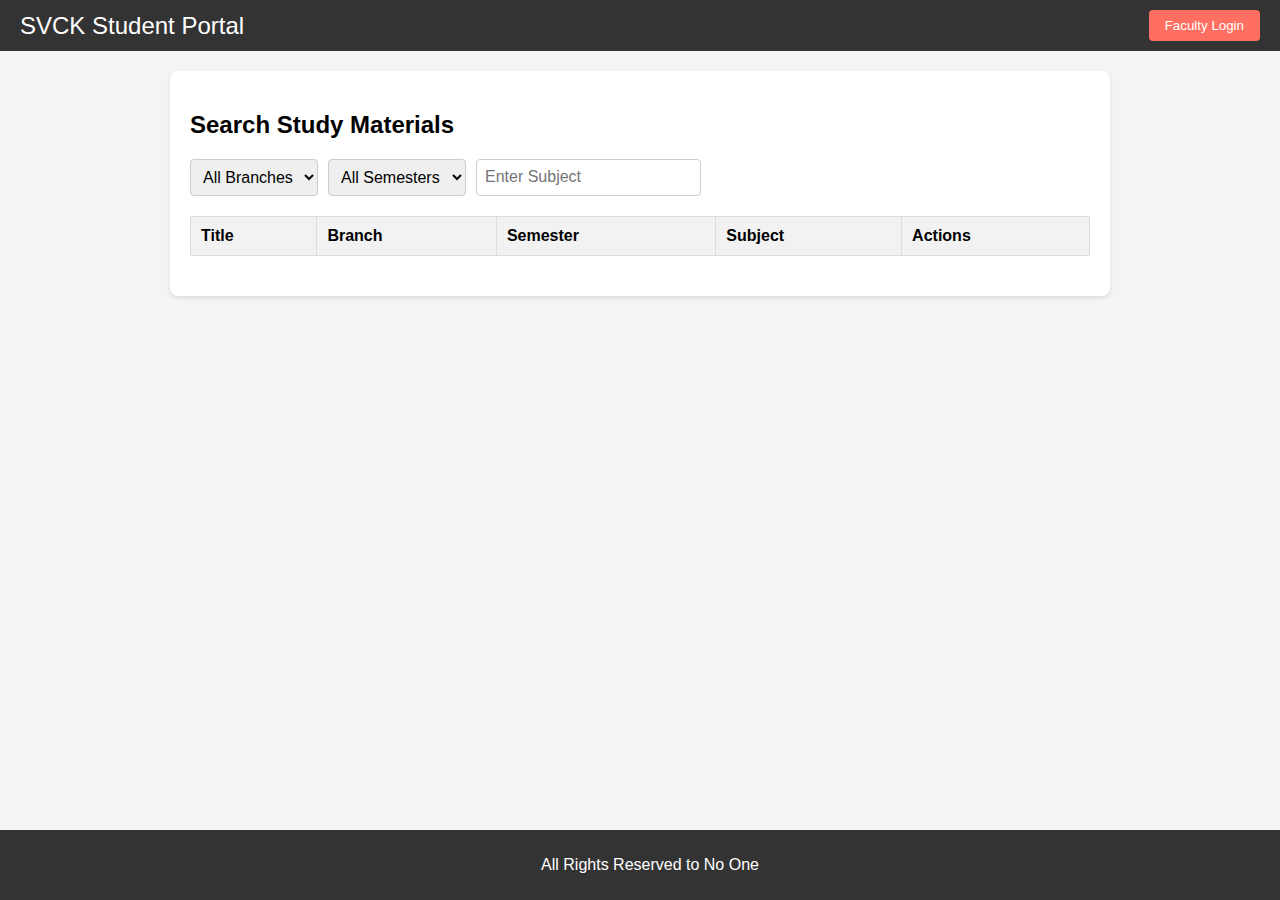
<file: index.html>
<!DOCTYPE html>
<html lang="en">
<head>
  <meta charset="UTF-8" />
  <meta name="viewport" content="width=device-width, initial-scale=1.0" />
  <title>SVCK Student Portal</title>
  <link rel="stylesheet" href="styles.css" />
  <script src="script_student.js" defer></script>
</head>
<body>
  <nav class="navbar">
    <div class="nav-container">
      <a href="#" class="brand">SVCK Student Portal</a>
      <button class="faculty-login-btn" onclick="redirectToFacultyLogin()">Faculty Login</button>
    </div>
  </nav>
  <div class="container">
    <h2>Search Study Materials</h2>
    <div class="filters">
      <select id="filterBranch" onchange="fetchMaterials()">
        <option value="all">All Branches</option>
        <option value="CSE">CSE</option>
        <option value="ECE">ECE</option>
        <option value="CSM">CSM</option>
      </select>
      <select id="filterSemester" onchange="fetchMaterials()">
        <option value="all">All Semesters</option>
        <option value="1">1st Semester</option>
        <option value="2">2nd Semester</option>
        <option value="3">3rd Semester</option>
        <option value="4">4th Semester</option>
      </select>
      <input type="text" id="filterSubject" placeholder="Enter Subject" onkeyup="fetchMaterials()" />
    </div>
    <table id="materialsTable">
      <thead>
        <tr>
          <th>Title</th>
          <th>Branch</th>
          <th>Semester</th>
          <th>Subject</th>
          <th>Actions</th>
        </tr>
      </thead>
      <tbody>
        <!-- Materials will be loaded here -->
      </tbody>
    </table>
  </div>

  <!-- Footer -->
  <footer class="footer">
    <p>All Rights Reserved to No One</p>
  </footer>
</body>
</html>
</file>
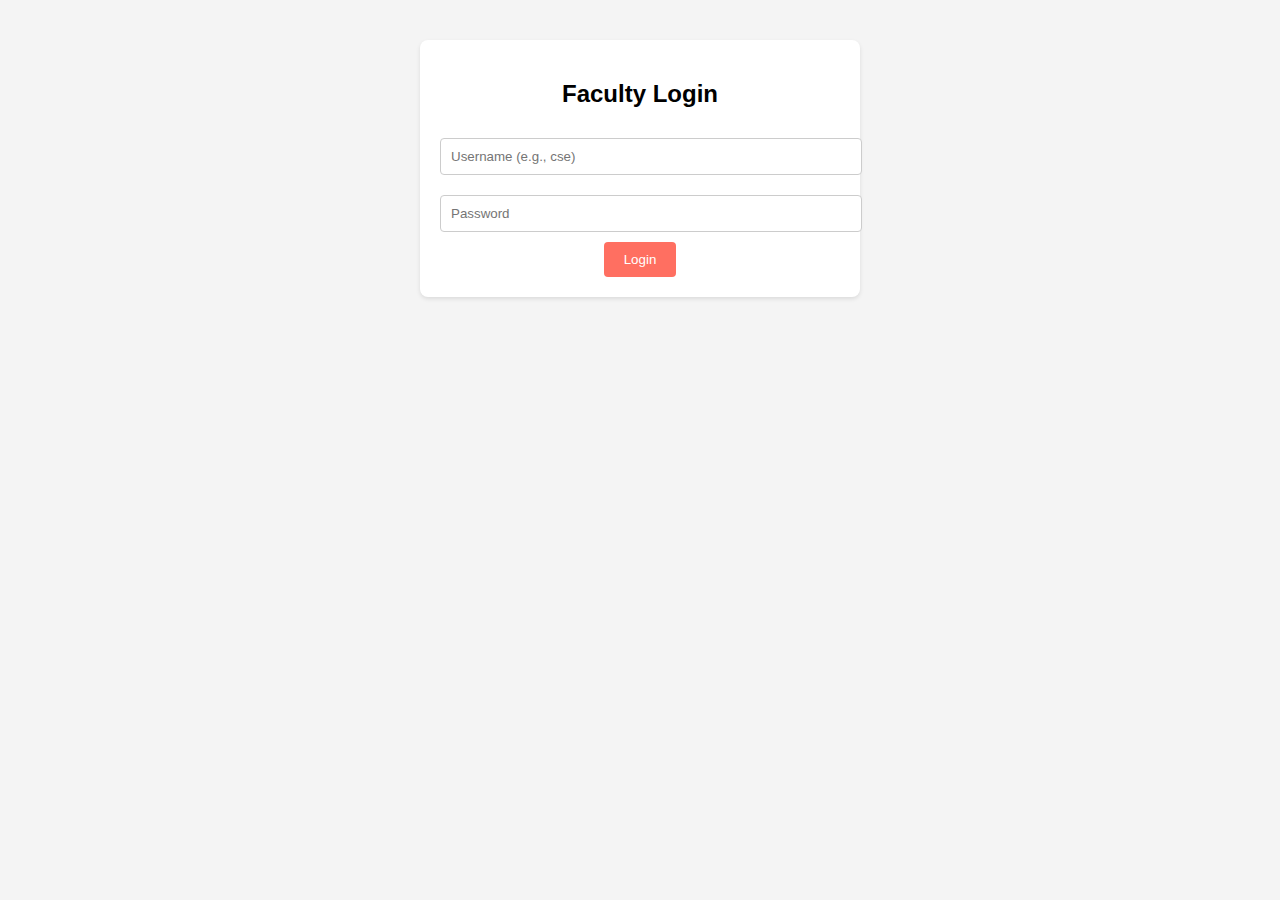
<file: faculty_dashboard.html>
<!DOCTYPE html>
<html lang="en">
<head>
  <meta charset="UTF-8" />
  <meta name="viewport" content="width=device-width, initial-scale=1.0" />
  <title>Faculty Dashboard - SVCK Portal</title>
  <link rel="stylesheet" href="styles.css" />
  <script src="script_faculty.js" defer></script>
</head>
<body>
  <!-- Faculty Login Form -->
  <div id="facultyLoginContainer" class="form-container">
    <h2>Faculty Login</h2>
    <form id="facultyLoginForm">
      <input type="text" id="facultyUsername" placeholder="Username (e.g., cse)" required>
      <input type="password" id="facultyPassword" placeholder="Password" required>
      <button type="submit">Login</button>
      <p id="facultyLoginError" class="error" style="display: none;">Invalid credentials. Try again.</p>
    </form>
  </div>

  <!-- Faculty Dashboard (hidden initially) -->
  <div id="facultyDashboard" class="dashboard-container" style="display: none;">
    <nav class="navbar">
      <div class="nav-container">
        <a href="index.html" class="brand">Student Portal</a>
        <div class="nav-right">
          <span id="facultyUsernameDisplay"></span>
          <button id="logoutBtn" class="logout-btn" onclick="logout()">Logout</button>
        </div>
      </div>
    </nav>
    
    <div class="container">
      <h2>Manage Study Materials</h2>
      
      <!-- Upload Section -->
      <section id="uploadSection" class="upload-section">
        <h3>Upload Material</h3>
        <form id="uploadForm" enctype="multipart/form-data">
          <input type="file" id="uploadFile" required>
          <input type="text" id="uploadTitle" placeholder="Title" required>
          <select id="uploadSemester" required>
            <option value="1">Semester 1</option>
            <option value="2">Semester 2</option>
            <option value="3">Semester 3</option>
            <option value="4">Semester 4</option>
            <option value="5">Semester 5</option>
            <option value="6">Semester 6</option>
            <option value="7">Semester 7</option>
            <option value="8">Semester 8</option>
          </select>
          <input type="text" id="uploadSubject" placeholder="Subject" required>
          <!-- Branch dropdown -->
          <label for="uploadBranch"></label>
          <select id="uploadBranch" required>
            <option value="all">All Departments</option>
            <option value="cse">CSE</option>
            <option value="ece">ECE</option>
            <option value="csm">CSM</option>
          </select>
          <button type="submit">Upload</button>
        </form>
      </section>

      <!-- Filters -->
      <label>Semester:</label>
      <select id="semesterFilter">
        <option value="all">All</option>
        <option value="1">1st</option>
        <option value="2">2nd</option>
        <option value="3">3rd</option>
        <option value="4">4th</option>
        <option value="5">5th</option>
        <option value="6">6th</option>
        <option value="7">7th</option>
        <option value="8">8th</option>
      </select>

      <label>Subject:</label>
      <input type="text" id="subjectFilter" placeholder="Enter subject">
      <button onclick="fetchFacultyMaterials()">Search</button>

      <!-- Materials Table -->
      <section id="facultyMaterialsSection">
        <h3>Your Materials</h3>
        <table id="facultyMaterialsTable">
          <thead>
            <tr>
              <th>Title</th>
              <th>Semester</th>
              <th>Subject</th>
              <th>Actions</th>
            </tr>
          </thead>
          <tbody>
            <!-- Materials will be loaded here -->
          </tbody>
        </table>
      </section>
    </div>
  </div>
</body>
</html>
</file>
<file: styles.css>
/* Global Styles */
body {
    font-family: 'Segoe UI', Tahoma, Geneva, Verdana, sans-serif;
    margin: 0;
    padding: 0;
    background-color: #f4f4f4;
  }
  
  /* Navbar */
  .navbar {
    background-color: #333;
    color: #fff;
    padding: 10px 20px;
  }
  .nav-container {
    display: flex;
    justify-content: space-between;
    align-items: center;
  }
  .brand {
    font-size: 1.5em;
    text-decoration: none;
    color: #fff;
  }
  .faculty-login-btn,
  .logout-btn {
    background-color: #ff6f61;
    border: none;
    padding: 8px 16px;
    cursor: pointer;
    color: #fff;
    border-radius: 4px;
  }
  
  /* Containers */
  .container {
    max-width: 900px;
    margin: 20px auto;
    background: #fff;
    padding: 20px;
    border-radius: 8px;
    box-shadow: 0 2px 4px rgba(0,0,0,0.1);
  }
  
  /* Filters */
  .filters {
    display: flex;
    gap: 10px;
    margin-bottom: 20px;
  }
  .filters select,
  .filters input {
    padding: 8px;
    font-size: 1em;
    border: 1px solid #ccc;
    border-radius: 4px;
  }
  
  /* Tables */
  table {
    width: 100%;
    border-collapse: collapse;
    margin-bottom: 20px;
  }
  table th,
  table td {
    padding: 10px;
    border: 1px solid #ddd;
    text-align: left;
  }
  table th {
    background-color: #f2f2f2;
  }
  
  /* Buttons */
  .btn {
    padding: 6px 12px;
    border: none;
    border-radius: 4px;
    cursor: pointer;
    margin-right: 5px;
  }
  .view-btn {
    background-color: #5bc0de;
    color: #fff;
  }
  .download-btn {
    background-color: #5cb85c;
    color: #fff;
  }
  .delete-btn {
    background-color: #d9534f;
    color: #fff;
  }
  
  /* Form Container (Login) */
  .form-container {
    max-width: 400px;
    margin: 40px auto;
    background: #fff;
    padding: 20px;
    border-radius: 8px;
    box-shadow: 0 2px 4px rgba(0,0,0,0.1);
    text-align: center;
  }
  .form-container input {
    width: 100%;
    padding: 10px;
    margin: 10px 0;
    border: 1px solid #ccc;
    border-radius: 4px;
  }
  .form-container button {
    padding: 10px 20px;
    background-color: #ff6f61;
    border: none;
    color: #fff;
    cursor: pointer;
    border-radius: 4px;
  }
  .error {
    color: red;
    display: none;
  }
  
  /* Dashboard & Upload Section */
  .dashboard-container {
    display: none;
  }
  /* Upload Section - Arrange inputs in multiple lines */
.upload-section form {
  display: flex;
  flex-wrap: wrap;
  gap: 10px; /* Add space between fields */
  justify-content: space-between; /* Distribute fields */
}

/* Reduce input field size & arrange them in 2-3 lines */
.upload-section form input,
.upload-section form select {
  width: 48%; /* Two fields per row */
  margin: 5px 0;
  padding: 6px;
  font-size: 0.9em;
}

/* Make sure the file input takes full width */
.upload-section form input[type="file"] {
  width: 100%;
}

/* Ensure button is below input fields */
.upload-section form button {
  width: 100%;
  padding: 8px 16px;
  font-size: 0.9em;
}
.footer {
  text-align: center;
  padding: 10px;
  background-color: #333;
  color: #fff;
  position: fixed; /* Keeps it at the bottom */
  bottom: 0;
  left: 0;
  width: 100%;
  font-size: 1rem;
}
</file>
